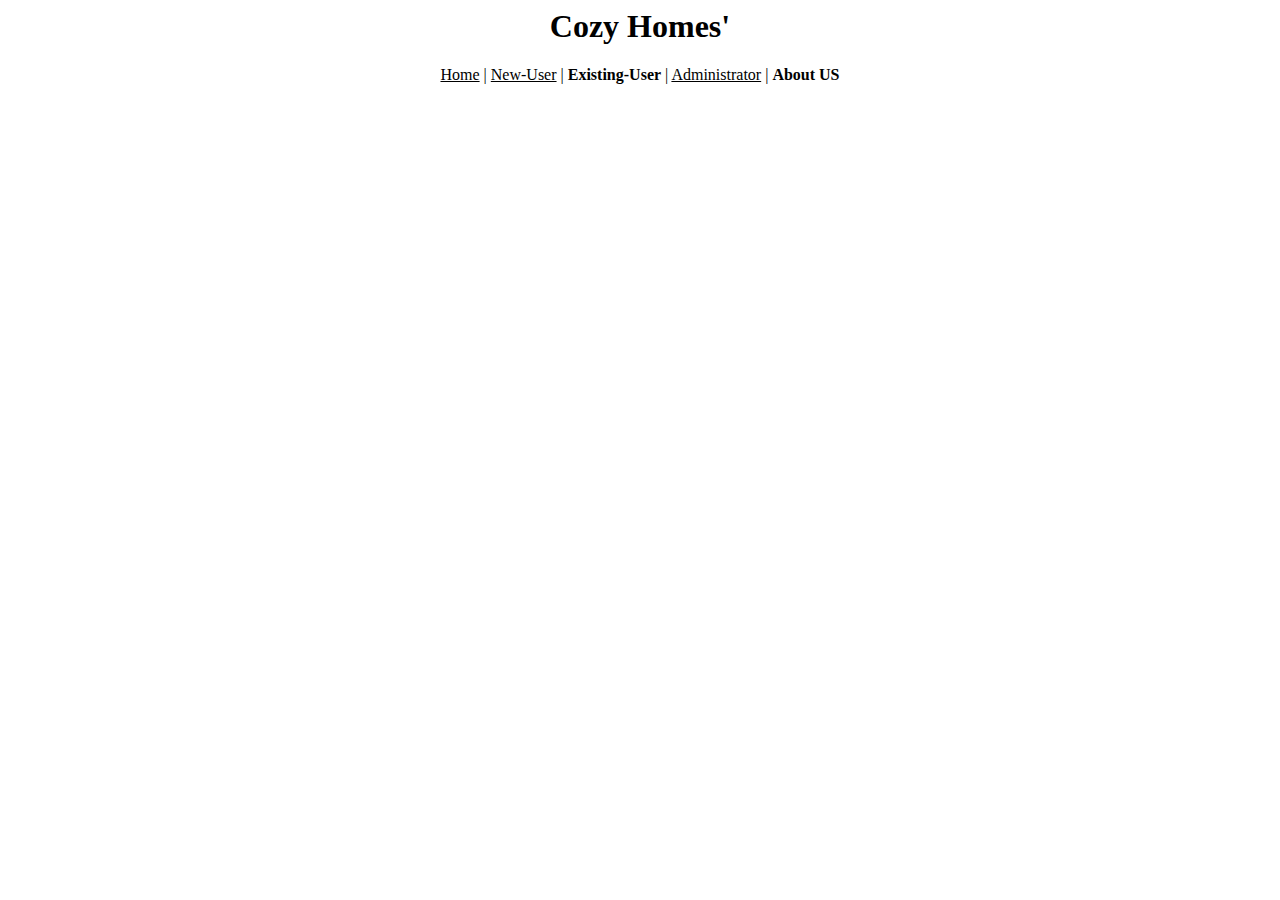
<file: 453_test/aboutUs.html>
<html>
<head>
	<title>Cozy Homes' - About Us</title>
<head>
<body a link="black" vlink="black">

<center><h1>Cozy Homes'</h1></center>
<!--Menu -->
<center><a href="index.html">Home</a> | <a href="newUser.html">New-User</a> | <b>Existing-User</b> | <a href="administrator.html.php">Administrator</a> | <b>About US</b></center>


</body>
</html>
</file>
